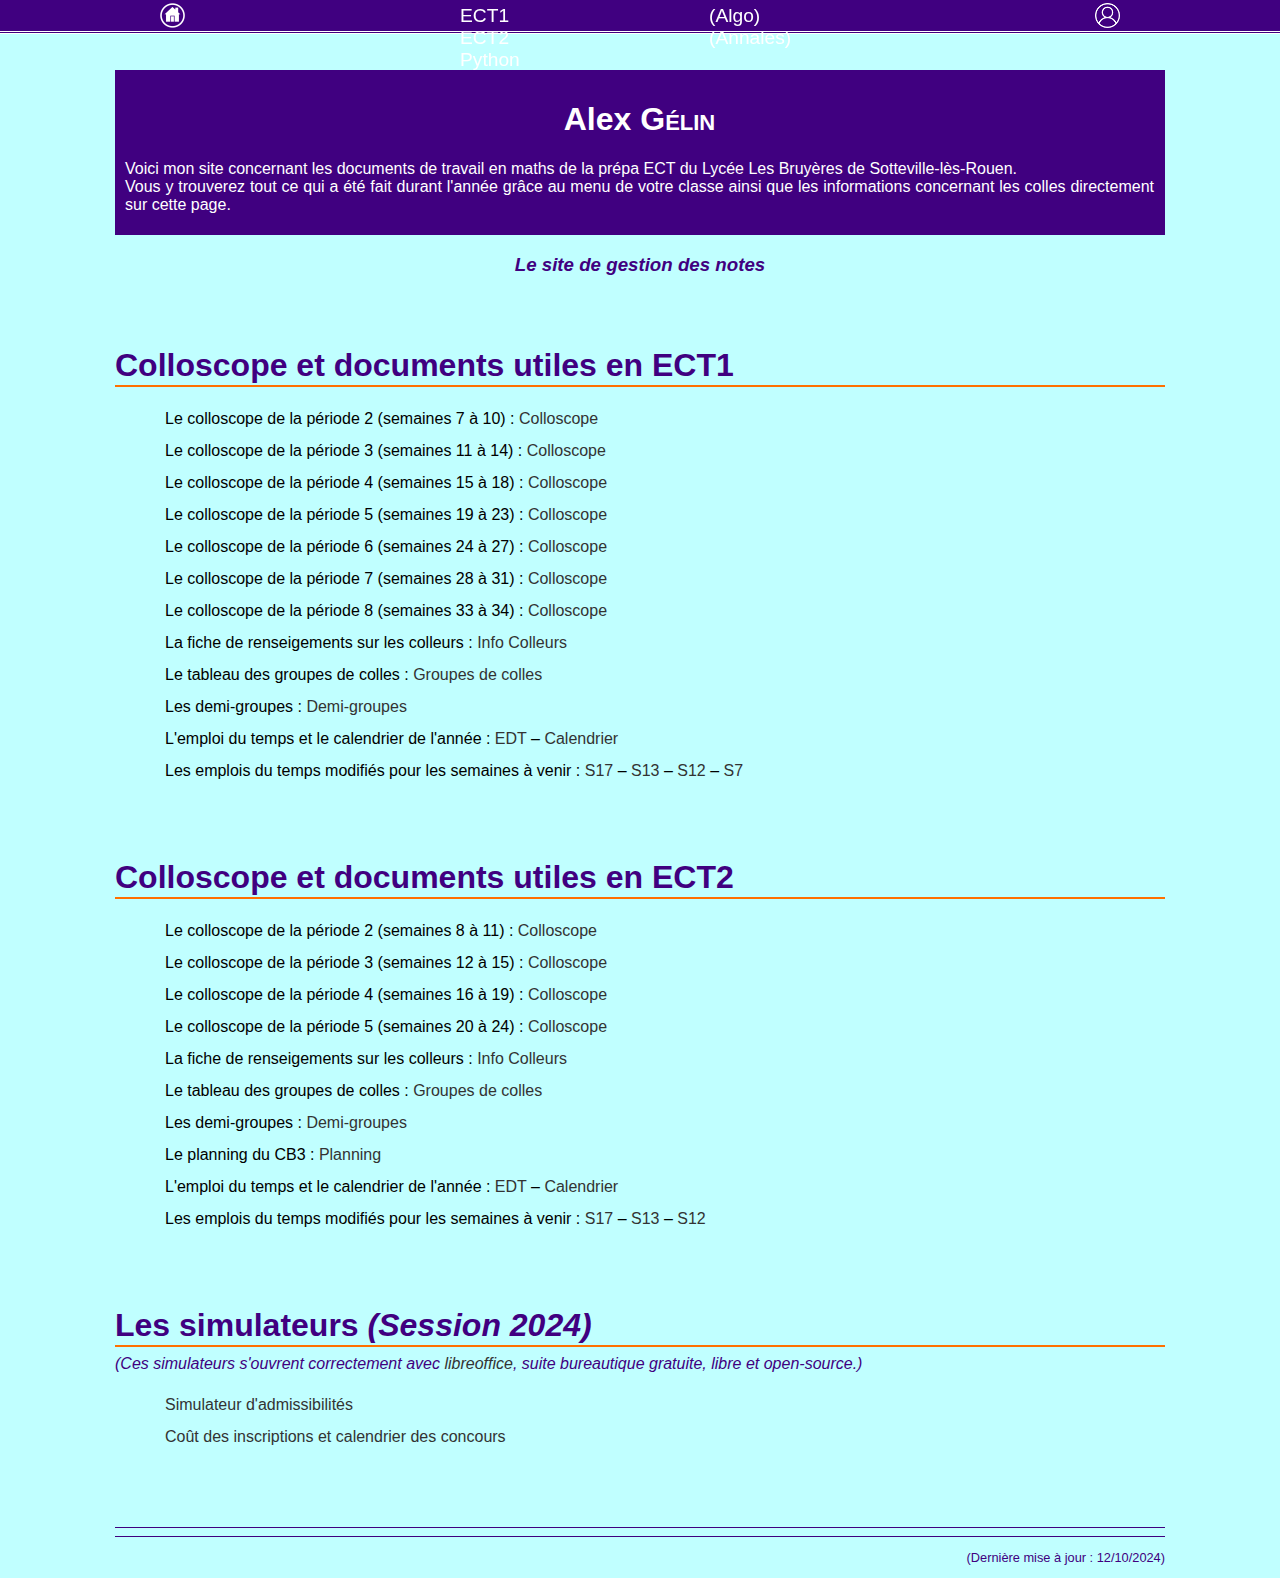
<file: index.html>
<!DOCTYPE html>
<html>
  <head>
    <meta charset="utf-8" />
    <title>Alex Gélin &ndash; ECT</title>
    <link rel="stylesheet" href="style.css"/>
    <link rel="shortcut icon" type="image/x-icon" href="img/favicon.ico"/>
  </head>

  <body>
    <div id="bloc_page">
      <nav>
	<div id="menu">
	  <div id="menu_left">
	    <ul>
	      <li><a href="."><img src="img/home.png" title="Back to main" alt="Back to main" /></a></li>
	    </ul>
	  </div>
	  <div id="menu_middle">
	    <ul>
	      <li><a href="1A">ECT1</a><a href="1A/#Algo">(Algo)</a></li></li>
	      &nbsp;&nbsp;&nbsp;&nbsp;&nbsp;&nbsp;&nbsp;&nbsp;&nbsp;&nbsp;
	      <li><a href="2A">ECT2</a><a href="Annales">(Annales)</a></li>
	      &nbsp;&nbsp;&nbsp;&nbsp;&nbsp;&nbsp;&nbsp;&nbsp;&nbsp;&nbsp;
	      <li><a href="https://cocalc.com/auth/sign-in">Python</a></li>
	    </ul>
	  </div>
	  <div id="menu_right">
	    <ul>
	      <li><a href="https://alexgelin.fr/"><img src="img/perso.png" title="Go to webpage" alt="Go to webpage" /></a></li>
	    </ul>
	  </div>
	</div>
      </nav>


      
      <header>
	<div id="head">
	  <h1>Alex <span class="sc">Gélin</span></h1>
	  <p class="txt">
	    Voici mon site concernant les documents de travail en maths de la prépa ECT du Lycée <a href="https://bruyeres-lyc.spip.ac-rouen.fr/">Les Bruyères</a> de Sotteville-lès-Rouen.<br>
	    Vous y trouverez tout ce qui a été fait durant l'année grâce au menu de votre classe ainsi que les informations concernant les colles directement sur cette page.
	  </p>
	</div>
      </header>

      
      
      <section>
	<h3><i><a href="https://lycee-les-bruyeres.prepas-plus.fr/"><font color="#400080">Le site de gestion des notes</font></a></i></h3>

	<h1>Colloscope et documents utiles en ECT1</h1>
	<hr/>
	<p class="text">
	  <!-- Le colloscope de la période 1 (semaines 3 à 6) : <a href="Colles/ECT1a.pdf">Colloscope</a><br> -->
	  Le colloscope de la période 2 (semaines 7 à 10) : <a href="Colles/ECT1b.pdf">Colloscope</a><br>
	  Le colloscope de la période 3 (semaines 11 à 14) : <a href="Colles/ECT1c.pdf">Colloscope</a><br>
	  Le colloscope de la période 4 (semaines 15 à 18) : <a href="Colles/ECT1d.pdf">Colloscope</a><br>
	  Le colloscope de la période 5 (semaines 19 à 23) : <a href="Colles/ECT1e.pdf">Colloscope</a><br>
	  Le colloscope de la période 6 (semaines 24 à 27) : <a href="Colles/ECT1f.pdf">Colloscope</a><br>
	  Le colloscope de la période 7 (semaines 28 à 31) : <a href="Colles/ECT1g.pdf">Colloscope</a><br>
	  Le colloscope de la période 8 (semaines 33 à 34) : <a href="Colles/ECT1h.pdf">Colloscope</a><br>
	  La fiche de renseigements sur les colleurs : <a href="Colles/ColleursECT1.pdf">Info Colleurs</a><br>
	  Le tableau des groupes de colles : <a href="Colles/GroupesCollesECT1.pdf">Groupes de colles</a><br>
	  Les demi-groupes : <a href="Colles/DemiGroupesECT1.pdf">Demi-groupes</a><br>
	  <!-- Le planning du CB2 : <a href="Colles/CB2.pdf">Planning</a><br> -->
	  L'emploi du temps et le calendrier de l'année : <a href="Colles/EDT/ECT1.pdf">EDT</a> &ndash; <a href="Colles/CalendrierECT1.pdf">Calendrier</a><br>
	  Les emplois du temps modifiés pour les semaines à venir : <a href="Colles/EDT/1S17.pdf">S17</a> &ndash; <a href="Colles/EDT/1S13.pdf">S13</a> &ndash; <a href="Colles/EDT/1S12.pdf">S12</a> &ndash;
	  <a href="Colles/EDT/1S7.pdf">S7</a><br>
	</p>

      	<h1>Colloscope et documents utiles en ECT2</h1>
	<hr/>
	<p class="text">
	  <!-- Le colloscope de la période 1 (semaines 3 à 6) : <a href="Colles/ECT2a.pdf">Colloscope</a><br> -->
	  Le colloscope de la période 2 (semaines 8 à 11) : <a href="Colles/ECT2b.pdf">Colloscope</a><br>
	  Le colloscope de la période 3 (semaines 12 à 15) : <a href="Colles/ECT2c.pdf">Colloscope</a><br>
	  Le colloscope de la période 4 (semaines 16 à 19) : <a href="Colles/ECT2d.pdf">Colloscope</a><br>
	  Le colloscope de la période 5 (semaines 20 à 24) : <a href="Colles/ECT2e.pdf">Colloscope</a><br>
	  La fiche de renseigements sur les colleurs : <a href="Colles/ColleursECT2.pdf">Info Colleurs</a><br>
	  Le tableau des groupes de colles : <a href="Colles/GroupesCollesECT2.pdf">Groupes de colles</a><br>
	  Les demi-groupes : <a href="Colles/DemiGroupesECT2.pdf">Demi-groupes</a><br>
	  Le planning du CB3 : <a href="Colles/CB3.pdf">Planning</a><br>
	  L'emploi du temps et le calendrier de l'année : <a href="Colles/EDT/ECT2.pdf">EDT</a> &ndash; <a href="Colles/CalendrierECT2.pdf">Calendrier</a><br>
	  Les emplois du temps modifiés pour les semaines à venir : <a href="Colles/EDT/2S17.pdf">S17</a> &ndash; <a href="Colles/EDT/2S13.pdf">S13</a> &ndash; <a href="Colles/EDT/2S12.pdf">S12</a><br>
	</p>

	<!-- <p class="text"> -->
	<!-- En attente pour l'année prochaine... -->
	<!-- </p> -->

        <h1>Les simulateurs <i>(Session 2024)</i></h1>
	<hr/>
	<font color="#400080"><i>(Ces simulateurs s'ouvrent correctement avec <a href="https://fr.libreoffice.org/"> libreoffice</a>, suite bureautique gratuite, libre et open-source.)</i></font><br>
	<p class="text">
	  <a href="Colles/Simu_Admis.ods">Simulateur d'admissibilités</a><br>
	  <a href="Colles/Simu_Inscr.ods">Coût des inscriptions et calendrier des concours</a>
	</p>
      </section>
      
      <hr />
      <hr />
      
      <footer>
	<p>(Dernière mise à jour : 12/10/2024)</p>
      </footer>
    </div>
  </body>
</html>
</file>
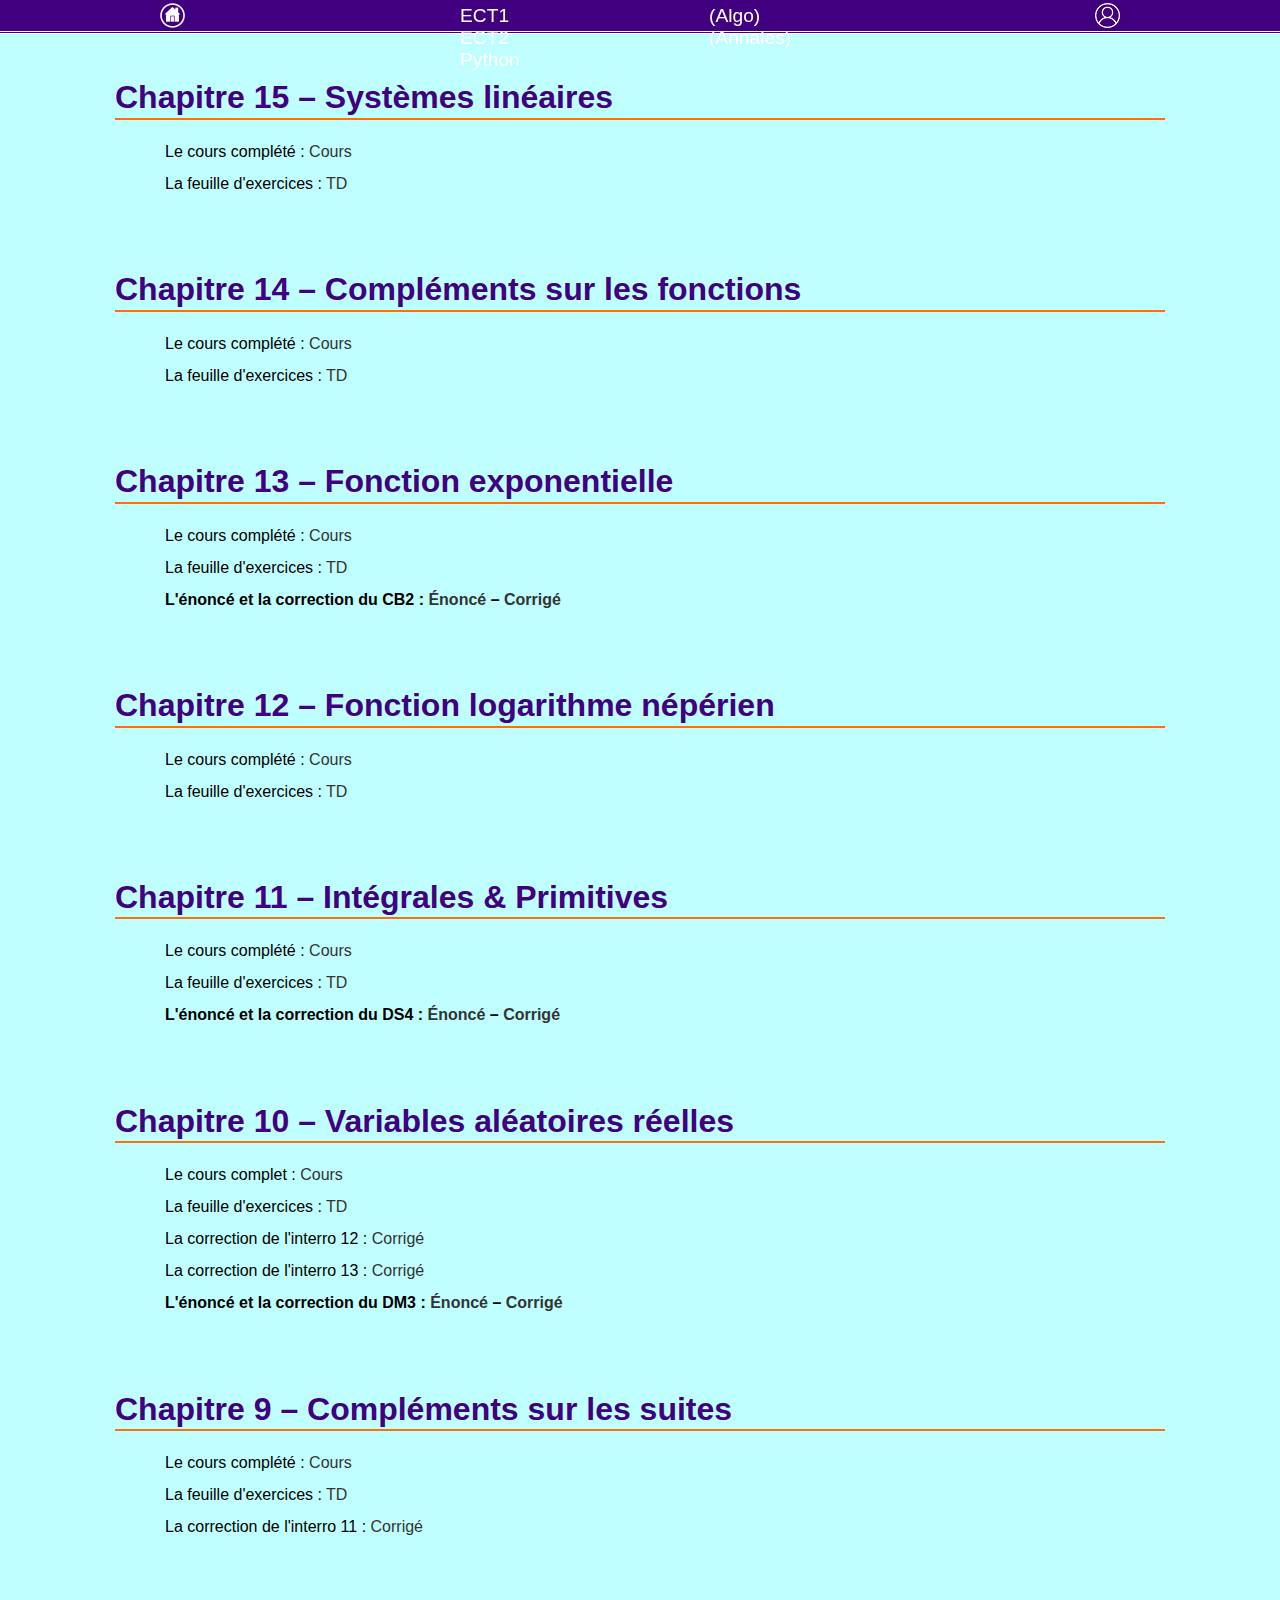
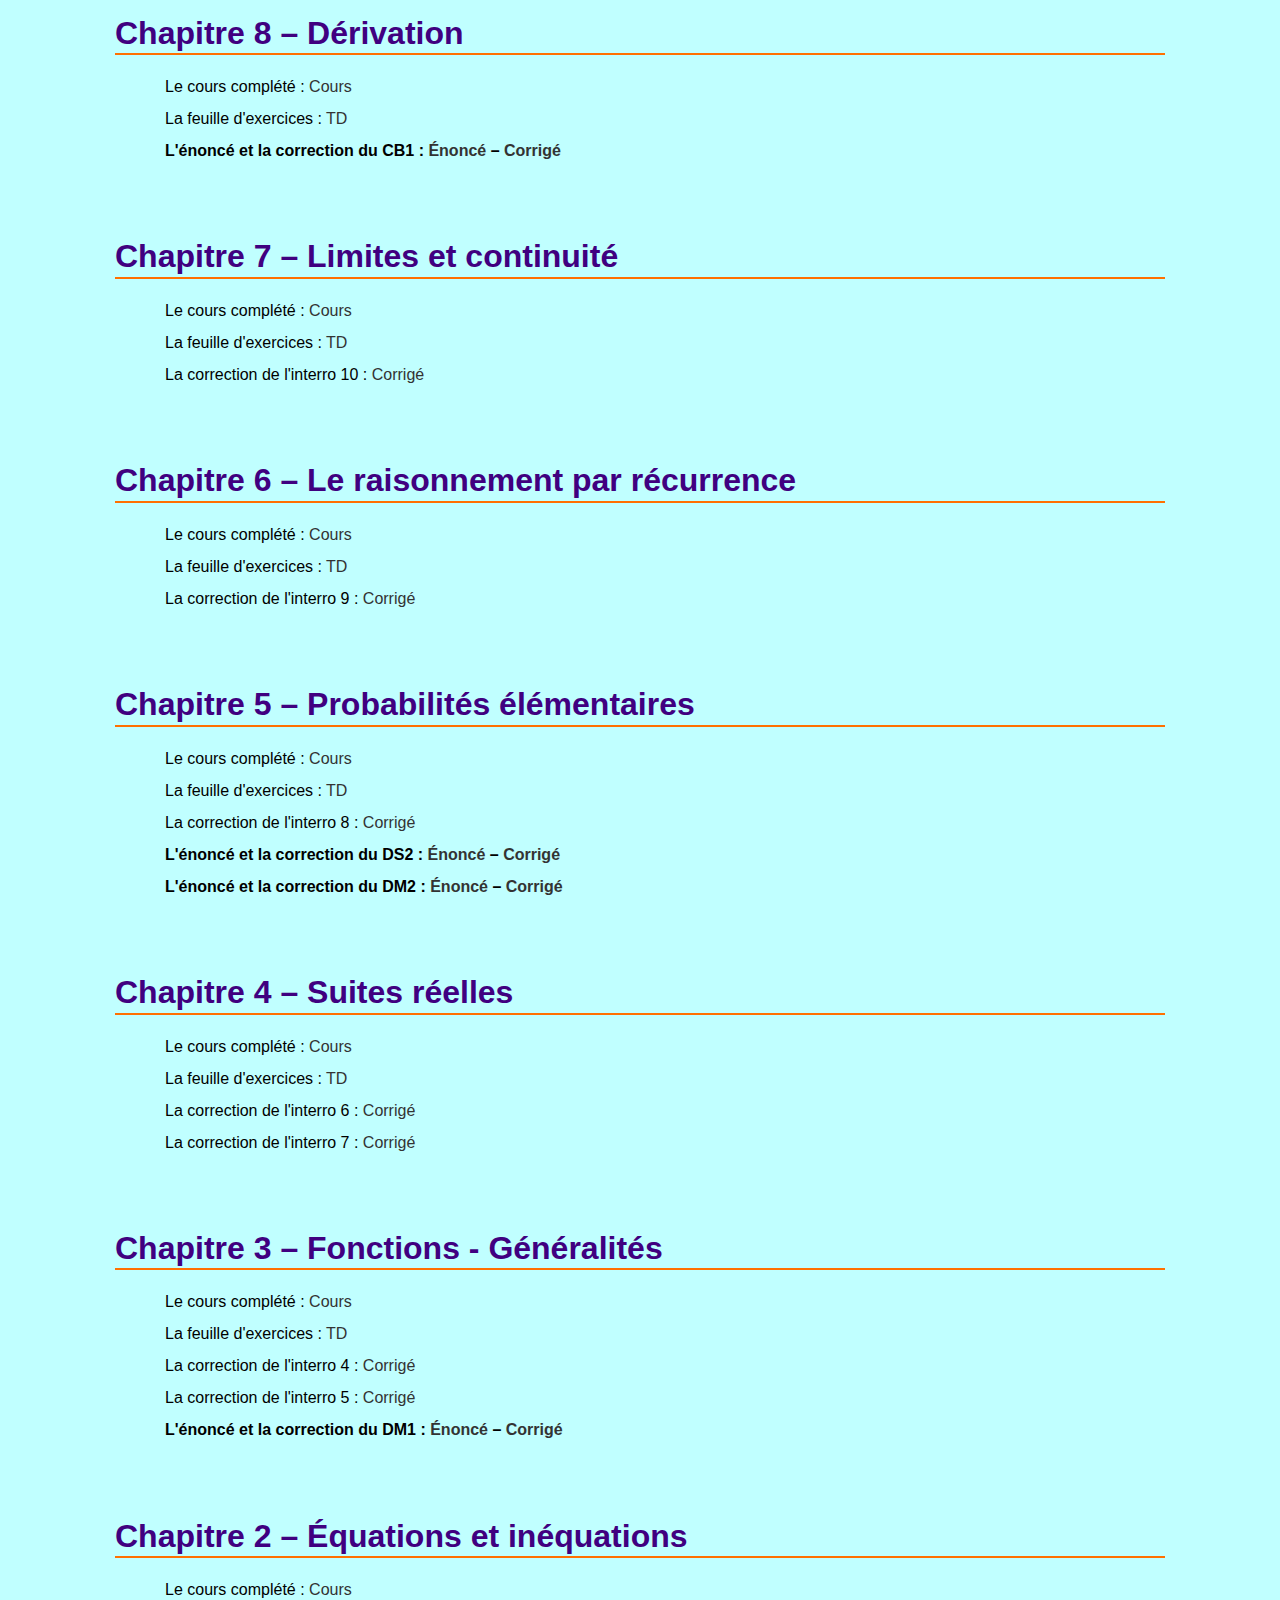
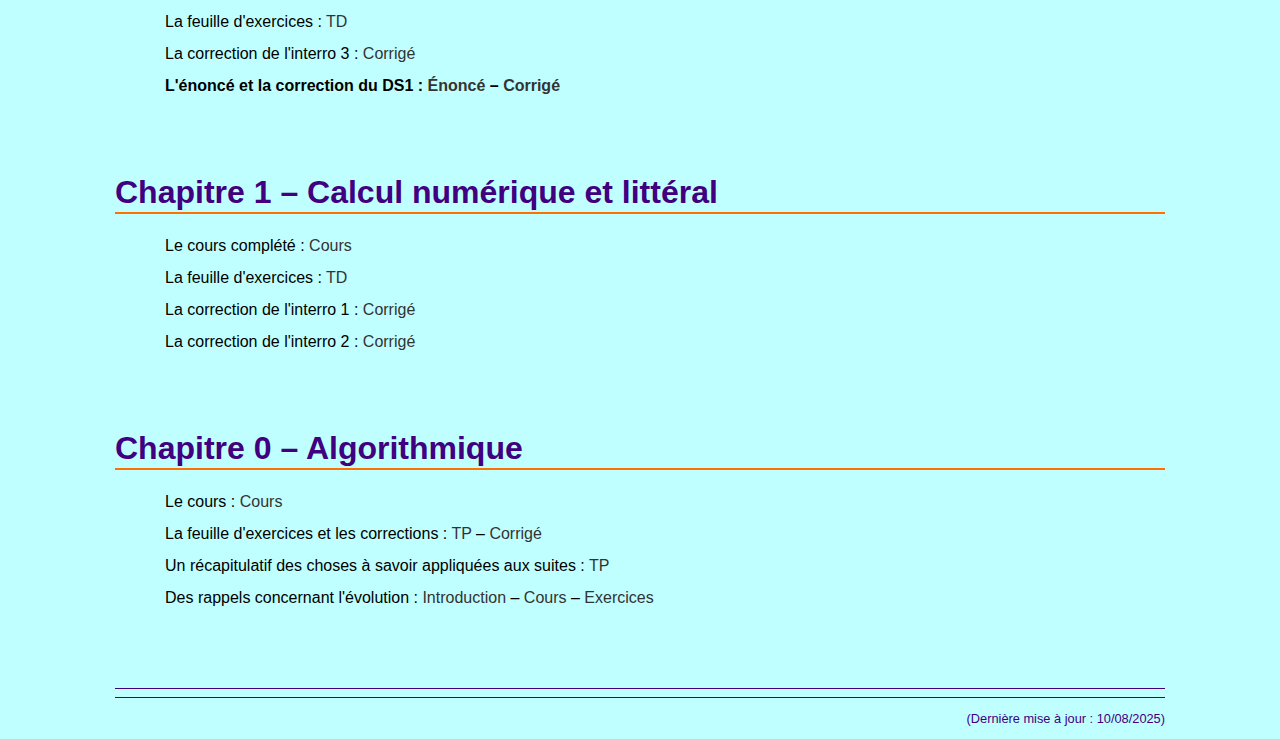
<file: 1A/index.html>
<!DOCTYPE html>
<html>
  <head>
    <meta charset="utf-8" />
    <title>Alex Gélin &ndash; ECT1</title>
    <link rel="stylesheet" href="../style.css"/>
    <link rel="shortcut icon" type="../image/x-icon" href="../img/favicon.ico"/>
  </head>

  <body>
    <div id="bloc_page">
      <nav>
	<div id="menu">
	  <div id="menu_left">
	    <ul>
	      <li><a href="../"><img src="../img/home.png" title="Back to main" alt="Back to main" /></a></li>
	    </ul>
	  </div>
	  <div id="menu_middle">
	    <ul>
	      <li><a href=".">ECT1</a><a href="#Algo">(Algo)</a></li>
	      &nbsp;&nbsp;&nbsp;&nbsp;&nbsp;&nbsp;&nbsp;&nbsp;&nbsp;&nbsp;
	      <li><a href="../2A">ECT2</a><a href="../Annales">(Annales)</a></li>
	      &nbsp;&nbsp;&nbsp;&nbsp;&nbsp;&nbsp;&nbsp;&nbsp;&nbsp;&nbsp;
	      <li><a href="https://cocalc.com/auth/sign-in">Python</a></li>
	    </ul>
	  </div>
	  <div id="menu_right">
	    <ul>
	      <li><a href="https://alexgelin.fr/"><img src="../img/perso.png" title="Go to webpage" alt="Go to webpage" /></a></li>
	    </ul>
	  </div>
	</div>
      </nav>


      
      <!-- <header> -->
      <!-- 	<div id="head"> -->
      <!-- 	  <\!-- <h1><a href="pgm1.pdf">Le programme de colles de la semaine</a></h1> -\-> -->
      <!-- 	  <\!-- <h1><a href="../img/patience.gif">Le programme de colles de la semaine</a></h1> -\-> -->
      <!-- 	  <h1><a href="../img/over.gif">Le programme de colles de la semaine</a></h1> -->
      <!-- 	</div> -->
      <!-- </header> -->



      <section>
	<h1>Chapitre 15 &ndash; Systèmes linéaires</h1>
	<hr/>
	<p class="text">
	    Le cours complété : <a href="15prof1.pdf">Cours</a><br>
	    La feuille d'exercices : <a href="15td1.pdf">TD</a><br>
	  </p>

	<h1>Chapitre 14 &ndash; Compléments sur les fonctions</h1>
	<hr/>
	<p class="text">
	    Le cours complété : <a href="14prof1.pdf">Cours</a><br>
	    La feuille d'exercices : <a href="14td1.pdf">TD</a><br>
	  </p>

	<h1>Chapitre 13 &ndash; Fonction exponentielle</h1>
	<hr/>
	<p class="text">
	    Le cours complété : <a href="13prof1.pdf">Cours</a><br>
	    La feuille d'exercices : <a href="13td1.pdf">TD</a><br>
	    <b>L'énoncé et la correction du CB2 : <a href="Eval/5DS1.pdf">Énoncé</a> &ndash; <a href="Eval/5DS1c.pdf">Corrigé</a></b><br>
	  </p>

	<h1>Chapitre 12 &ndash; Fonction logarithme népérien</h1>
	<hr/>
	<p class="text">
	    Le cours complété : <a href="12prof1.pdf">Cours</a><br>
	    La feuille d'exercices : <a href="12td1.pdf">TD</a><br>
	  </p>

	<h1>Chapitre 11 &ndash; Intégrales & Primitives</h1>
	<hr/>
	<p class="text">
	    Le cours complété : <a href="11prof1.pdf">Cours</a><br>
	    La feuille d'exercices : <a href="11td1.pdf">TD</a><br>
	    <b>L'énoncé et la correction du DS4 : <a href="Eval/4DS1.pdf">Énoncé</a> &ndash; <a href="Eval/4DS1c.pdf">Corrigé</a></b><br>
	  </p>
	
	<h1>Chapitre 10 &ndash; Variables aléatoires réelles</h1>
	<hr/>
	<p class="text">
	    Le cours complet : <a href="10prof1.pdf">Cours</a><br>
	    La feuille d'exercices : <a href="10td1.pdf">TD</a><br>
 	    La correction de l'interro 12 : <a href="Eval/12int1c.pdf">Corrigé</a><br>
 	    La correction de l'interro 13 : <a href="Eval/13int1c.pdf">Corrigé</a><br>
	    <b>L'énoncé et la correction du DM3 : <a href="Eval/3DM1.pdf">Énoncé</a> &ndash; <a href="Eval/3DM1c.pdf">Corrigé</a></b><br>
	  </p>

	<h1>Chapitre 9 &ndash; Compléments sur les suites</h1>
	<hr/>
	<p class="text">
	  Le cours complété : <a href="9prof1.pdf">Cours</a><br>
	  La feuille d'exercices : <a href="9td1.pdf">TD</a><br>
	  La correction de l'interro 11 : <a href="Eval/11int1c.pdf">Corrigé</a><br>
	</p>

	<h1>Chapitre 8 &ndash; Dérivation</h1>
	<hr/>
	<p class="text">
	  Le cours complété : <a href="8prof1.pdf">Cours</a><br>
	  La feuille d'exercices : <a href="8td1.pdf">TD</a><br>
	  <b>L'énoncé et la correction du CB1 : <a href="Eval/3DS1.pdf">Énoncé</a> &ndash; <a href="Eval/3DS1c.pdf">Corrigé</a></b><br>
	</p>
	
	<h1>Chapitre 7 &ndash; Limites et continuité</h1>
	<hr/>
	<p class="text">
	  Le cours complété : <a href="7prof1.pdf">Cours</a><br>
	  La feuille d'exercices : <a href="7td1.pdf">TD</a><br>
	  La correction de l'interro 10 : <a href="Eval/10int1c.pdf">Corrigé</a><br>
	</p>

	<h1>Chapitre 6 &ndash; Le raisonnement par récurrence</h1>
	<hr/>
	<p class="text">
	  Le cours complété : <a href="6prof1.pdf">Cours</a><br>
	  La feuille d'exercices : <a href="6td1.pdf">TD</a><br>
	  La correction de l'interro 9 : <a href="Eval/9int1c.pdf">Corrigé</a><br>
	</p>

	<h1>Chapitre 5 &ndash; Probabilités élémentaires</h1>
	<hr/>
	<p class="text">
	  Le cours complété : <a href="5prof1.pdf">Cours</a><br>
	  La feuille d'exercices : <a href="5td1.pdf">TD</a><br>
	  La correction de l'interro 8 : <a href="Eval/8int1c.pdf">Corrigé</a><br>
	  <b>L'énoncé et la correction du DS2 : <a href="Eval/2DS1.pdf">Énoncé</a> &ndash; <a href="Eval/2DS1c.pdf">Corrigé</a></b><br>
	  <b>L'énoncé et la correction du DM2 : <a href="Eval/2DM1.pdf">Énoncé</a> &ndash; <a href="Eval/2DM1c.pdf">Corrigé</a></b><br>
	</p>

	<h1>Chapitre 4 &ndash; Suites réelles</h1>
	<hr/>
	<p class="text">
	  Le cours complété : <a href="4prof1.pdf">Cours</a><br>
	  La feuille d'exercices : <a href="4td1.pdf">TD</a><br>
	  La correction de l'interro 6 : <a href="Eval/6int1c.pdf">Corrigé</a><br>
	  La correction de l'interro 7 : <a href="Eval/7int1c.pdf">Corrigé</a><br>
	</p>

	<h1>Chapitre 3 &ndash; Fonctions - Généralités</h1>
	<hr/>
	<p class="text">
	  Le cours complété : <a href="3prof1.pdf">Cours</a><br>
	  La feuille d'exercices : <a href="3td1.pdf">TD</a><br>
	  La correction de l'interro 4 : <a href="Eval/4int1c.pdf">Corrigé</a><br>
	  La correction de l'interro 5 : <a href="Eval/5int1c.pdf">Corrigé</a><br>
	  <b>L'énoncé et la correction du DM1 : <a href="Eval/1DM1.pdf">Énoncé</a> &ndash; <a href="Eval/1DM1c.pdf">Corrigé</a></b><br>
	</p>

	<h1>Chapitre 2 &ndash; Équations et inéquations</h1>
	<hr/>
	<p class="text">
	  Le cours complété : <a href="2prof1.pdf">Cours</a><br>
	  La feuille d'exercices : <a href="2td1.pdf">TD</a><br>
	  La correction de l'interro 3 : <a href="Eval/3int1c.pdf">Corrigé</a><br>
	  <b>L'énoncé et la correction du DS1 : <a href="Eval/1DS1.pdf">Énoncé</a> &ndash; <a href="Eval/1DS1c.pdf">Corrigé</a></b><br>
	</p>

	<h1>Chapitre 1 &ndash; Calcul numérique et littéral</h1>
	<hr/>
	<p class="text">
	  Le cours complété : <a href="1prof1.pdf">Cours</a><br>
	  La feuille d'exercices : <a href="1td1.pdf">TD</a><br>
	  La correction de l'interro 1 : <a href="Eval/1int1c.pdf">Corrigé</a><br>
	  La correction de l'interro 2 : <a href="Eval/2int1c.pdf">Corrigé</a><br>
	</p>

	<h1 id="Algo">Chapitre 0 &ndash; Algorithmique</h1>
	<hr/>
	<p class="text">
	  Le cours : <a href="2Cours.pdf">Cours</a><br>
	  La feuille d'exercices et les corrections : <a href="3TP.pdf">TP</a> &ndash; <a href="3TP.py">Corrigé</a><br>
	  Un récapitulatif des choses à savoir appliquées aux suites : <a href="4RecapSuites.pdf">TP</a><br>
	  Des rappels concernant l'évolution : <a href="5EvoAct.pdf">Introduction</a> &ndash; <a href="5EvoProf.pdf">Cours</a> &ndash; <a href="5EvoExo.pdf">Exercices</a><br>
	</p>

	<!-- <p class="text" style="text-align:center"> -->
	  <!-- En attente pour l'année prochaine... -->
	  <!-- </p> -->
      </section>
      
      <hr />
      <hr />
      
      <footer>
	<p>(Dernière mise à jour : 10/08/2025)</p>
      </footer>
    </div>
  </body>
</html>
</file>
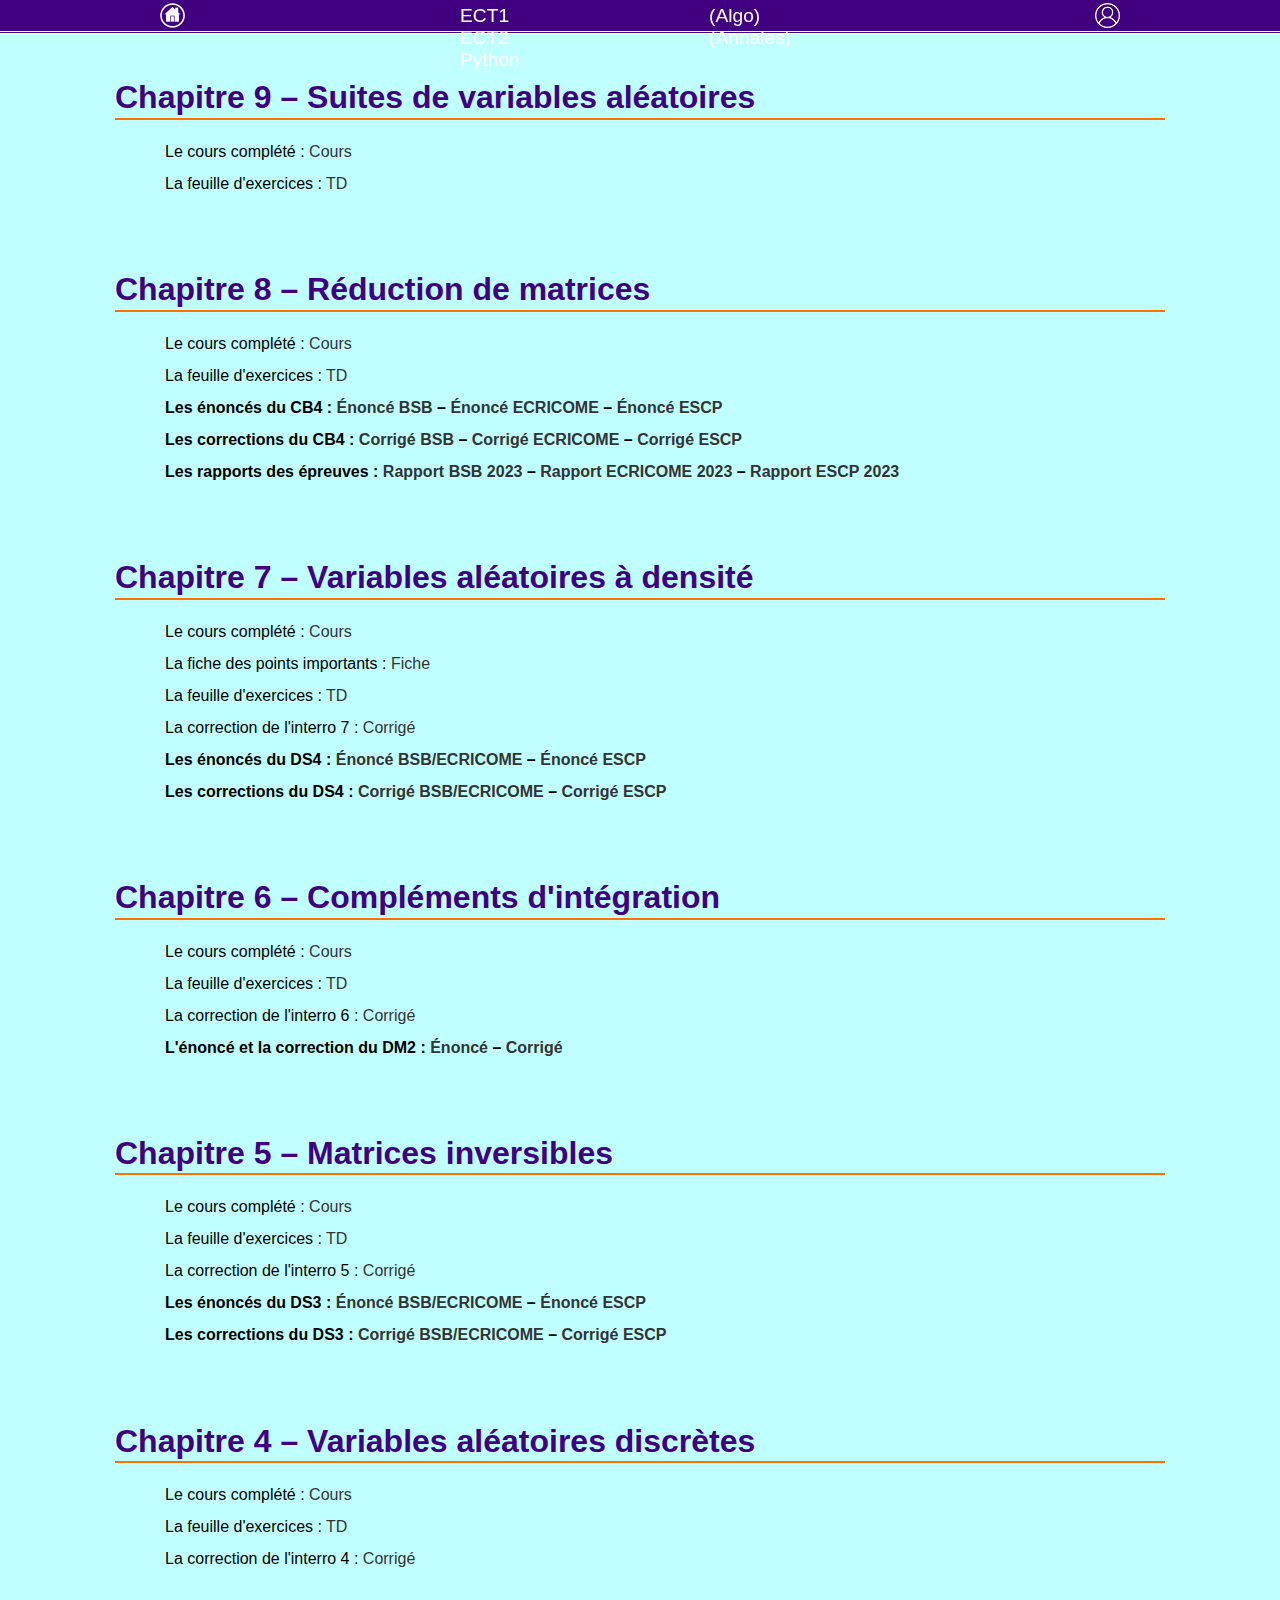
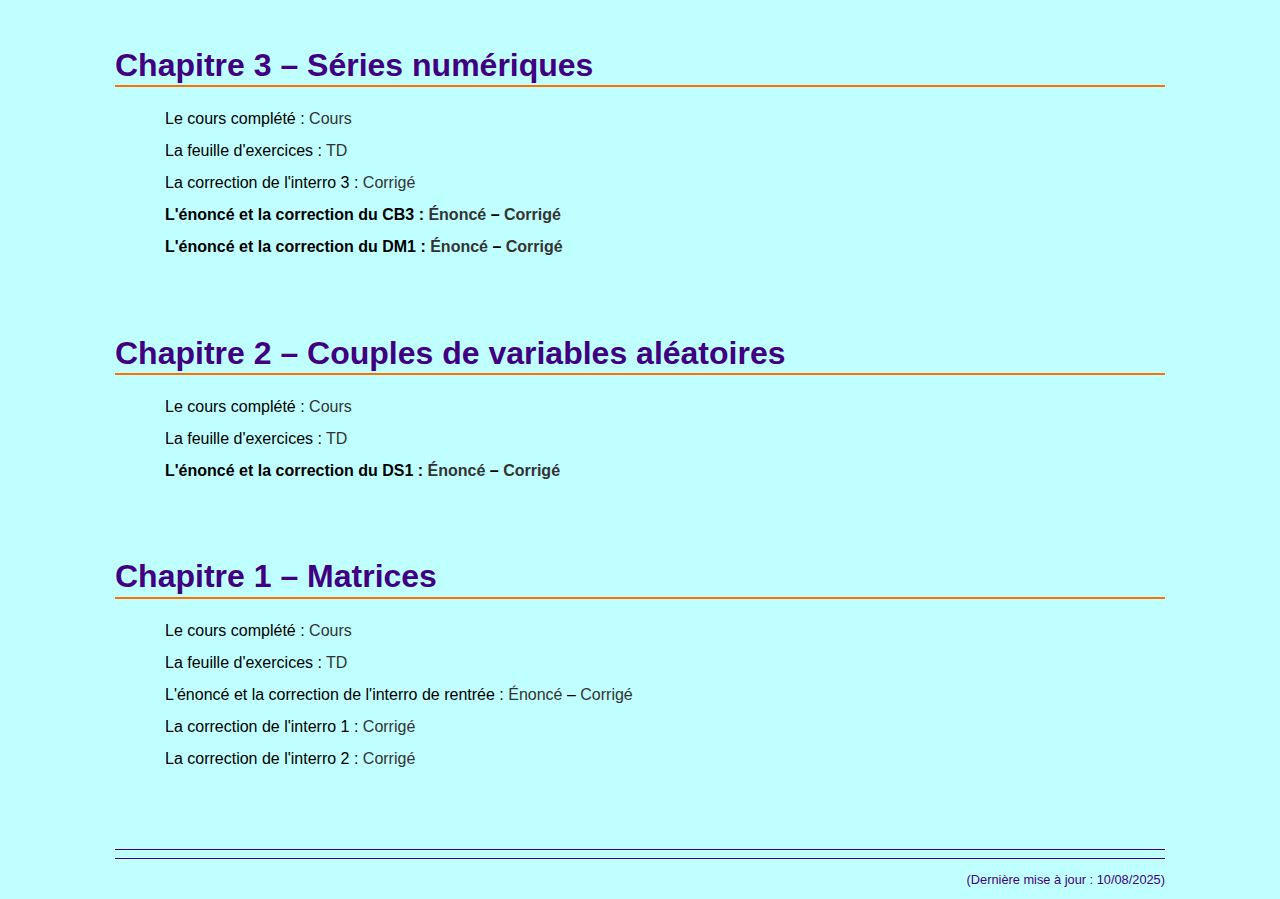
<file: 2A/index.html>
<!DOCTYPE html>
<html>
  <head>
    <meta charset="utf-8" />
    <title>Alex Gélin &ndash; ECT2</title>
    <link rel="stylesheet" href="../style.css"/>
    <link rel="shortcut icon" type="../image/x-icon" href="../img/favicon.ico"/>
  </head>

  <body>
    <div id="bloc_page">
      <nav>
	<div id="menu">
	  <div id="menu_left">
	    <ul>
	      <li><a href="../"><img src="../img/home.png" title="Back to main" alt="Back to main" /></a></li>
	    </ul>
	  </div>
	  <div id="menu_middle">
	    <ul>
	      <li><a href="../1A">ECT1</a><a href="../1A/#Algo">(Algo)</a></li>
	      &nbsp;&nbsp;&nbsp;&nbsp;&nbsp;&nbsp;&nbsp;&nbsp;&nbsp;&nbsp;
	      <li><a href=".">ECT2</a><a href="../Annales">(Annales)</a></li>
	      &nbsp;&nbsp;&nbsp;&nbsp;&nbsp;&nbsp;&nbsp;&nbsp;&nbsp;&nbsp;
	      <li><a href="https://cocalc.com/auth/sign-in">Python</a></li>
	    </ul>
	  </div>
	  <div id="menu_right">
	    <ul>
	      <li><a href="https://alexgelin.fr/"><img src="../img/perso.png" title="Go to webpage" alt="Go to webpage" /></a></li>
	    </ul>
	  </div>
	</div>
      </nav>


      
      <!-- <header> -->
      <!-- 	<div id="head"> -->
      <!-- 	  <\!-- <h1><a href="pgm2.pdf">Le programme de colles de la semaine</a></h1> -\-> -->
      <!-- 	  <\!-- <h1><a href="../img/patience.gif">Le programme de colles de la semaine</a></h1> -\-> -->
      <!-- 	  <h1><a href="../img/over.gif">Le programme de colles de la semaine</a></h1> -->
      <!-- 	</div> -->
      <!-- </header> -->
      
      
      
      <section>
	<h1>Chapitre 9 &ndash; Suites de variables aléatoires</h1>
	<hr/>
	<p class="text">
	  Le cours complété : <a href="9prof2.pdf">Cours</a><br>
	  La feuille d'exercices : <a href="9td2.pdf">TD</a><br>
	</p>
	
	<h1>Chapitre 8 &ndash; Réduction de matrices</h1>
	<hr/>
	<p class="text">
	  Le cours complété : <a href="8prof2.pdf">Cours</a><br>
	  La feuille d'exercices : <a href="8td2.pdf">TD</a><br>
	  <b>Les énoncés du CB4 : <a href="Eval/5aDS2.pdf">Énoncé BSB</a> &ndash; <a href="Eval/5bDS2.pdf">Énoncé ECRICOME</a> &ndash; <a href="Eval/5cDS2.pdf">Énoncé ESCP</a></b><br>
	  <b>Les corrections du CB4 : <a href="Eval/5aDS2c.pdf">Corrigé BSB</a> &ndash; <a href="Eval/5bDS2c.pdf">Corrigé ECRICOME</a> &ndash; <a href="Eval/5cDS2c.pdf">Corrigé ESCP</a></b><br>
	  <b>Les rapports des épreuves : <a href="Eval/BSB23.pdf">Rapport BSB 2023</a> &ndash; <a href="Eval/ECR23.pdf">Rapport ECRICOME 2023</a> &ndash; <a href="Eval/ESCP23.pdf">Rapport ESCP 2023</a></b><br>
	</p>
	
	<h1>Chapitre 7 &ndash; Variables aléatoires à densité</h1>
	<hr/>
	<p class="text">
	  Le cours complété : <a href="7prof2.pdf">Cours</a><br>
	  La fiche des points importants : <a href="7fich2.pdf">Fiche</a><br>
	  La feuille d'exercices : <a href="7td2.pdf">TD</a><br>
	  La correction de l'interro 7 : <a href="Eval/7int2c.pdf">Corrigé</a><br>
	  <b>Les énoncés du DS4 : <a href="Eval/4aDS2.pdf">Énoncé BSB/ECRICOME</a> &ndash; <a href="Eval/4bDS2.pdf">Énoncé ESCP</a></b><br>
	  <b>Les corrections du DS4 : <a href="Eval/4aDS2c.pdf">Corrigé BSB/ECRICOME</a> &ndash; <a href="Eval/4bDS2c.pdf">Corrigé ESCP</a></b><br>
	</p>
	
	<h1>Chapitre 6 &ndash; Compléments d'intégration</h1>
	<hr/>
	<p class="text">
	  Le cours complété : <a href="6prof2.pdf">Cours</a><br>
	  La feuille d'exercices : <a href="6td2.pdf">TD</a><br>
	  La correction de l'interro 6 : <a href="Eval/6int2c.pdf">Corrigé</a><br>
	  <b>L'énoncé et la correction du DM2 : <a href="Eval/2DM2.pdf">Énoncé</a> &ndash; <a href="Eval/2DM2c.pdf">Corrigé</a></b><br>
	</p>

	<h1>Chapitre 5 &ndash; Matrices inversibles</h1>
	<hr/>
	<p class="text">
	  Le cours complété : <a href="5prof2.pdf">Cours</a><br>
	  La feuille d'exercices : <a href="5td2.pdf">TD</a><br>
	  La correction de l'interro 5 : <a href="Eval/5int2c.pdf">Corrigé</a><br>
	  <b>Les énoncés du DS3 : <a href="Eval/3aDS2.pdf">Énoncé BSB/ECRICOME</a> &ndash; <a href="Eval/3bDS2.pdf">Énoncé ESCP</a></b><br>
	  <b>Les corrections du DS3 : <a href="Eval/3aDS2c.pdf">Corrigé BSB/ECRICOME</a> &ndash; <a href="Eval/3bDS2c.pdf">Corrigé ESCP</a></b><br>
	</p>

	<h1>Chapitre 4 &ndash; Variables aléatoires discrètes</h1>
	<hr/>
	<p class="text">
	  Le cours complété : <a href="4prof2.pdf">Cours</a><br>
	  La feuille d'exercices : <a href="4td2.pdf">TD</a><br>
	  La correction de l'interro 4 : <a href="Eval/4int2c.pdf">Corrigé</a><br>
	</p>

	<h1>Chapitre 3 &ndash; Séries numériques</h1>
	<hr/>
	<p class="text">
	  Le cours complété : <a href="3prof2.pdf">Cours</a><br>
	  La feuille d'exercices : <a href="3td2.pdf">TD</a><br>
	  La correction de l'interro 3 : <a href="Eval/3int2c.pdf">Corrigé</a><br>
	  <b>L'énoncé et la correction du CB3 : <a href="Eval/2DS2.pdf">Énoncé</a> &ndash; <a href="Eval/2DS2c.pdf">Corrigé</a></b><br>
	  <b>L'énoncé et la correction du DM1 : <a href="Eval/1DM2.pdf">Énoncé</a> &ndash; <a href="Eval/1DM2c.pdf">Corrigé</a></b><br>
	</p>

	<h1>Chapitre 2 &ndash; Couples de variables aléatoires</h1>
	<hr/>
	<p class="text">
	  Le cours complété : <a href="2prof2.pdf">Cours</a><br>
	  La feuille d'exercices : <a href="2td2.pdf">TD</a><br>
	  <b>L'énoncé et la correction du DS1 : <a href="Eval/1DS2.pdf">Énoncé</a> &ndash; <a href="Eval/1DS2c.pdf">Corrigé</a></b><br>
	</p>

	<h1>Chapitre 1 &ndash; Matrices</h1>
	<hr/>
	<p class="text">
	  Le cours complété : <a href="1prof2.pdf">Cours</a><br>
	  La feuille d'exercices : <a href="1td2.pdf">TD</a><br>
	  L'énoncé et la correction de l'interro de rentrée : <a href="Eval/0int2.pdf">Énoncé</a> &ndash; <a href="Eval/0int2c.pdf">Corrigé</a><br>
	  La correction de l'interro 1 : <a href="Eval/1int2c.pdf">Corrigé</a><br>
	  La correction de l'interro 2 : <a href="Eval/2int2c.pdf">Corrigé</a><br>
	</p>

	<!-- <p class="text" style="text-align:center"> -->
	  <!-- En attente pour l'année prochaine... -->
	  <!-- </p> -->
      </section>
      
      <hr />
      <hr />
      
      <footer>
	<p>(Dernière mise à jour : 10/08/2025)</p>
      </footer>
    </div>
  </body>
</html>
</file>
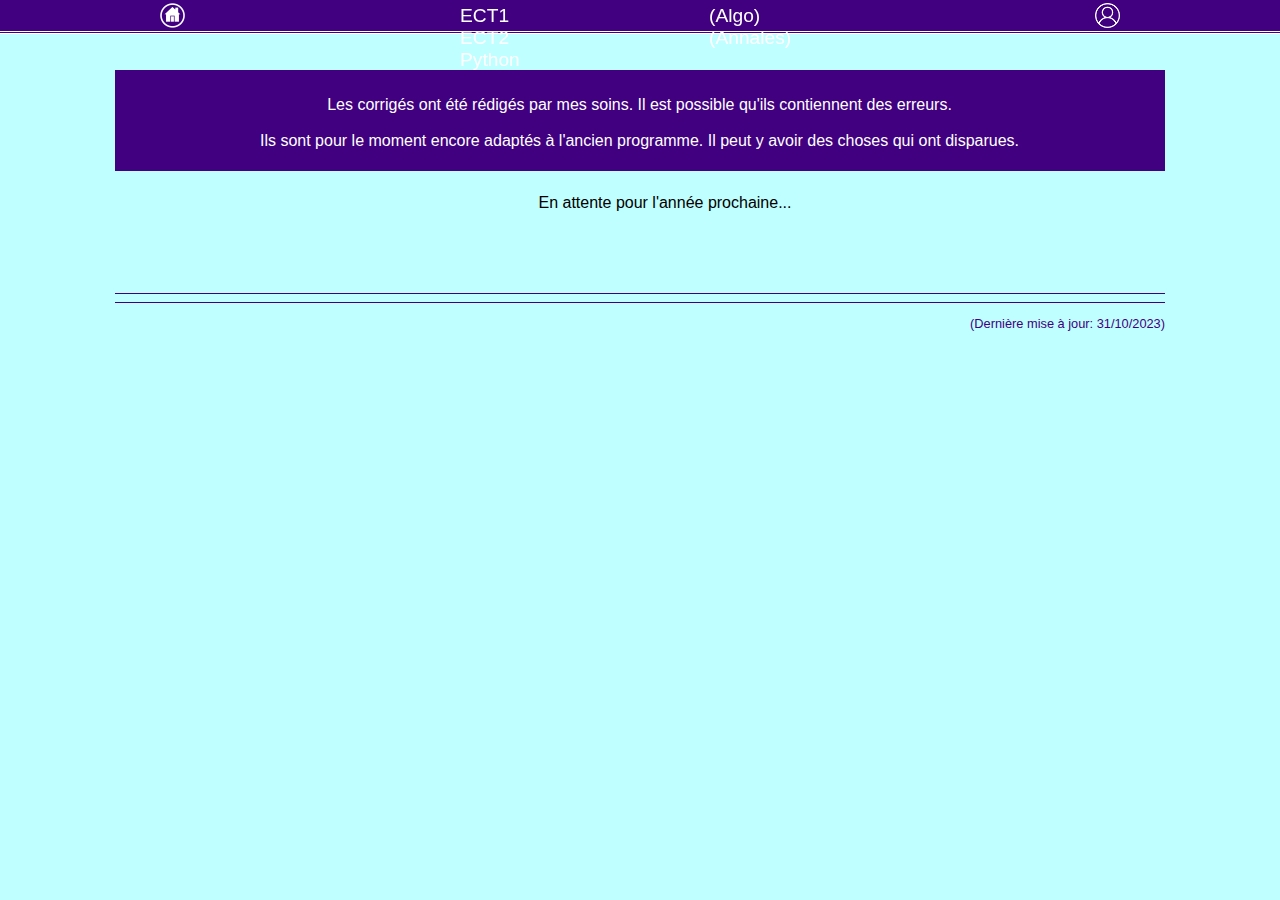
<file: Annales/index.html>
<!DOCTYPE html>
<html>
  <head>
    <meta charset="utf-8" />
    <title>Alex Gélin &ndash; Annales</title>
    <link rel="stylesheet" href="../style.css"/>
    <link rel="shortcut icon" type="../image/x-icon" href="../img/favicon.ico"/>
  </head>

  <body>
    <div id="bloc_page">
      <nav>
	<div id="menu">
	  <div id="menu_left">
	    <ul>
	      <li><a href="../"><img src="../img/home.png" title="Back to main" alt="Back to main" /></a></li>
	    </ul>
	  </div>
	  <div id="menu_middle">
	    <ul>
	      <li><a href="../1A">ECT1</a><a href="../1A/#Algo">(Algo)</a></li></li>
	      &nbsp;&nbsp;&nbsp;&nbsp;&nbsp;&nbsp;&nbsp;&nbsp;&nbsp;&nbsp;
	      <li><a href="../2A">ECT2</a><a href=".">(Annales)</a></li>
	      &nbsp;&nbsp;&nbsp;&nbsp;&nbsp;&nbsp;&nbsp;&nbsp;&nbsp;&nbsp;
	      <li><a href="https://cocalc.com/auth/sign-in">Python</a></li>
	    </ul>
	  </div>
	  <div id="menu_right">
	    <ul>
	      <li><a href="https://alexgelin.fr/"><img src="../img/perso.png" title="Go to webpage" alt="Go to webpage"></a></li>
	    </ul>
	  </div>
	</div>
      </nav>



      <header>
	<div id="head">
	  <p class="txt">
	    <center>Les corrigés ont été rédigés par mes soins. Il est possible qu'ils contiennent des erreurs.</center></br>
	    <center>Ils sont pour le moment encore adaptés à l'ancien programme. Il peut y avoir des choses qui ont disparues.</center>
	  </p>
	</div>
      </header>


      
      <section>
	<!-- <h1>Les épreuves 2023</h1> -->
	<!-- <hr/> -->
	<!-- <p class="text"> -->
	<!--   <b>BSB :</b> <\!-- <a href="2023/BSBs.pdf">Sujet</a>  &ndash; -\-> <a href="2023/BSBc.pdf">Corrigé Personnel</a> <\!-- &ndash; <a href="2023/BSBr.pdf">Rapport BSB</a> -\-></br> -->
	<!--   <b>ECRICOME :</b> <\!-- <a href="2023/ECRs.pdf">Sujet</a>  &ndash; -\-> <a href="2023/ECRc.pdf">Corrigé Personnel</a> <\!-- &ndash; <a href="2023/ECRr.pdf">Rapport ECRICOME</a> -\-></br> -->
	<!--   <b>ESCP :</b> <\!-- <a href="2023/ESCPs.pdf">Sujet</a>  &ndash; -\-> <a href="2023/ESCPc.pdf">Corrigé Personnel</a> <\!-- &ndash; <a href="2023/ESCPr.pdf">Rapport ESCP</a> -\-></br> -->
	<!-- </p> -->

	<!-- <h1>Sujets zéro fournis par ECRICOME pour 2023</h1> -->
	<!-- <hr/> -->
	<!-- <p class="text"> -->
	<!--   <b>Premier sujet :</b> <a href="2023/ECR0s.pdf">Sujet</a>  &ndash; <a href="2023/ECR0c.pdf">Corrigé annoté ECRICOME</a></br> -->
	<!--   <b>Second sujet :</b> <a href="2023/ECR00s.pdf">Sujet</a>  &ndash; <a href="2023/ECR00c.pdf">Corrigé annoté ECRICOME</a></br> -->
	<!-- </p> -->
	<!-- <h1>Les épreuves 2022</h1> -->
	<!-- <hr/> -->
	<!-- <p class="text"> -->
	<!--   <b>BSB :</b> <a href="2022/BSBs.pdf">Sujet</a>  &ndash; <a href="2022/BSBc.pdf">Corrigé Personnel</a> &ndash; <a href="2022/BSBr.pdf">Rapport BSB</a></br> -->
	<!--   <b>ECRICOME :</b> <a href="2022/ECRs.pdf">Sujet</a>  &ndash; <a href="2022/ECRc.pdf">Corrigé Personnel</a> &ndash; <a href="2022/ECRr.pdf">Rapport ECRICOME</a></br> -->
	<!--   <b>ESCP :</b> <a href="2022/ESCPs.pdf">Sujet</a>  &ndash; <a href="2022/ESCPc.pdf">Corrigé Personnel</a> &ndash; <a href="2022/ESCPr.pdf">Rapport ESCP</a></br> -->
	<!-- </p> -->

	<!-- <h1>Les épreuves 2021</h1> -->
	<!-- <hr/> -->
	<!-- <p class="text"> -->
	<!--   <b>BSB :</b> <a href="2021/BSBs.pdf">Sujet</a>  &ndash; <a href="2021/BSBc.pdf">Corrigé Personnel</a> &ndash; <a href="2021/BSBr.pdf">Rapport BSB</a></br> -->
	<!--   <b>ECRICOME :</b> <a href="2021/ECRs.pdf">Sujet</a>  &ndash; <a href="2021/ECRc.pdf">Corrigé Personnel</a> &ndash; <a href="2021/ECRr.pdf">Rapport ECRICOME</a></br> -->
	<!--   <b>ESCP :</b> <a href="2021/ESCPs.pdf">Sujet</a>  &ndash; <a href="2021/ESCPc.pdf">Corrigé Personnel</a> &ndash; <a href="2021/ESCPr.pdf">Rapport ESCP</a></br> -->
	<!-- </p> -->

	<!-- <h1>Les épreuves 2020</h1> -->
	<!-- <hr/> -->
	<!-- <p class="text"> -->
	<!--   <b>BSB :</b> <a href="2020/BSBs.pdf">Sujet</a>  &ndash; <\!-- <a href="2020/BSBc.pdf">Corrigé Personnel</a> &ndash;  -\-><a href="2020/BSBr.pdf">Rapport BSB</a></br> -->
	<!--   <b>ECRICOME :</b> <a href="2020/ECRs.pdf">Sujet</a>  &ndash; <a href="2020/ECRc.pdf">Corrigé ECRICOME</a> &ndash; <a href="2020/ECRr.pdf">Rapport ECRICOME</a></br> -->
	<!--   <b>ESCP :</b> <a href="2020/ESCPs.pdf">Sujet</a>  &ndash; <\!-- <a href="2020/ESCPc.pdf">Corrigé Personnel</a> &ndash;  -\-><a href="2020/ESCPr.pdf">Rapport ESCP</a></br> -->
	<!-- </p> -->

	<!-- <h1>Les épreuves 2019</h1> -->
	<!-- <hr/> -->
	<!-- <p class="text"> -->
	<!--   <b>BSB :</b> <a href="2019/BSBs.pdf">Sujet</a>  &ndash; <a href="2019/BSBc.pdf">Corrigé Personnel</a> &ndash; <a href="2019/BSBr.pdf">Rapport BSB</a></br> -->
	<!--   <b>ECRICOME :</b> <a href="2019/ECRs.pdf">Sujet</a>  &ndash; <a href="2019/ECRc.pdf">Corrigé Personnel</a> &ndash; <a href="2019/ECRr.pdf">Rapport ECRICOME</a></br> -->
	<!--   <b>ESCP :</b> <a href="2019/ESCPs.pdf">Sujet</a>  &ndash; <\!-- <a href="2019/ESCPc.pdf">Corrigé Personnel</a> &ndash;  -\-><a href="2019/ESCPr.pdf">Rapport ESCP</a></br> -->
	<!-- </p> -->

	<!-- <h1>Les épreuves 2018</h1> -->
	<!-- <hr/> -->
	<!-- <p class="text"> -->
	<!--   <b>BSB :</b> <a href="2018/BSBs.pdf">Sujet</a>  &ndash; <\!-- <a href="2018/BSBc.pdf">Corrigé Personnel</a> &ndash;  -\-><a href="2018/BSBr.pdf">Rapport BSB</a></br> -->
	<!--   <b>ECRICOME :</b> <a href="2018/ECRs.pdf">Sujet</a>  &ndash; <a href="2018/ECRc.pdf">Corrigé ECRICOME</a> &ndash; <a href="2018/ECRr.pdf">Rapport ECRICOME</a></br> -->
	<!--   <b>ESCP :</b> <a href="2018/ESCPs.pdf">Sujet</a>  &ndash; <a href="2018/ESCPc.pdf">Corrigé Personnel</a> &ndash; <a href="2018/ESCPr.pdf">Rapport ESCP</a></br> -->
	<!-- </p> -->

	<!-- <h1>Les épreuves 2017</h1> -->
	<!-- <hr/> -->
	<!-- <p class="text"> -->
	<!--   <b>BSB :</b> <a href="2017/BSBs.pdf">Sujet</a>  &ndash; <a href="2017/BSBc.pdf">Corrigé Personnel</a> &ndash; Pas de rapport publié</br> -->
	<!--   <b>ECRICOME :</b> <a href="2017/ECRs.pdf">Sujet</a>  &ndash; <a href="2017/ECRc.pdf">Corrigé Personnel</a> &ndash; <a href="2017/ECRr.pdf">Rapport ECRICOME</a></br> -->
	<!--   <b>ESCP :</b> <a href="2017/ESCPs.pdf">Sujet</a>  &ndash; <\!-- <a href="2017/ESCPc.pdf">Corrigé Personnel</a> &ndash;  -\-><a href="2017/ESCPr.pdf">Rapport ESCP</a></br> -->
	<!-- </p> -->

	<!-- <h1>Les épreuves 2016</h1> -->
	<!-- <hr/> -->
	<!-- <p class="text"> -->
	<!--   <b>BSB :</b> <a href="2016/BSBs.pdf">Sujet</a>  &ndash; <\!-- <a href="2016/BSBc.pdf">Corrigé Personnel</a> &ndash;  -\-><a href="2016/BSBr.pdf">Rapport BSB</a></br> -->
	<!--   <b>ECRICOME :</b> <a href="2016/ECRs.pdf">Sujet</a>  &ndash; <a href="2016/ECRc.pdf">Corrigé ECRICOME</a> &ndash; <a href="2016/ECRr.pdf">Rapport ECRICOME</a></br> -->
	<!--   <b>ESCP :</b> <a href="2016/ESCPs.pdf">Sujet</a>  &ndash; <\!-- <a href="2016/ESCPc.pdf">Corrigé Personnel</a> &ndash;  -\-><a href="2016/ESCPr.pdf">Rapport ESCP</a></br> -->
	<!-- </p> -->

	<p class="text" style="text-align:center">
	En attente pour l'année prochaine...
	</p>
      </section>
      
      <hr />
      <hr />
      
      <footer>
	<p>(Dernière mise à jour: 31/10/2023)</p>
      </footer>
    </div>
  </body>
</html>
</file>
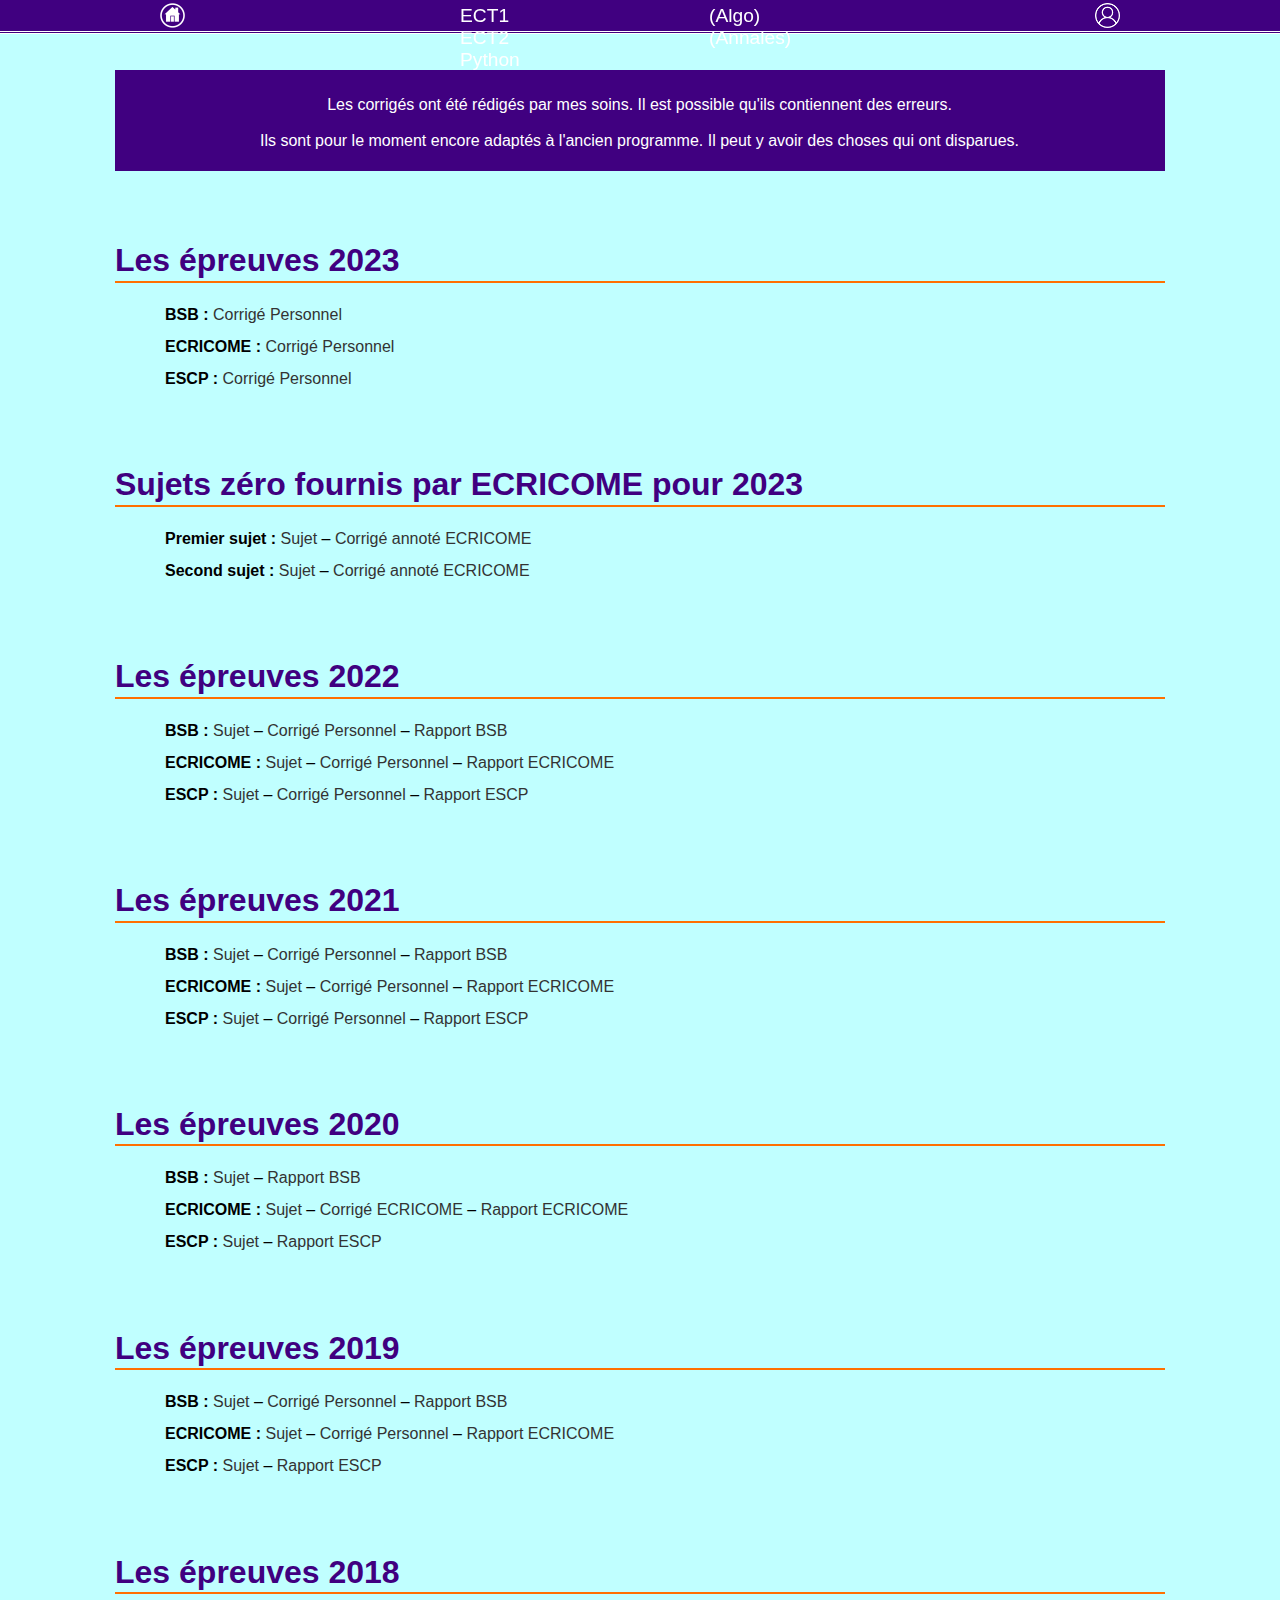
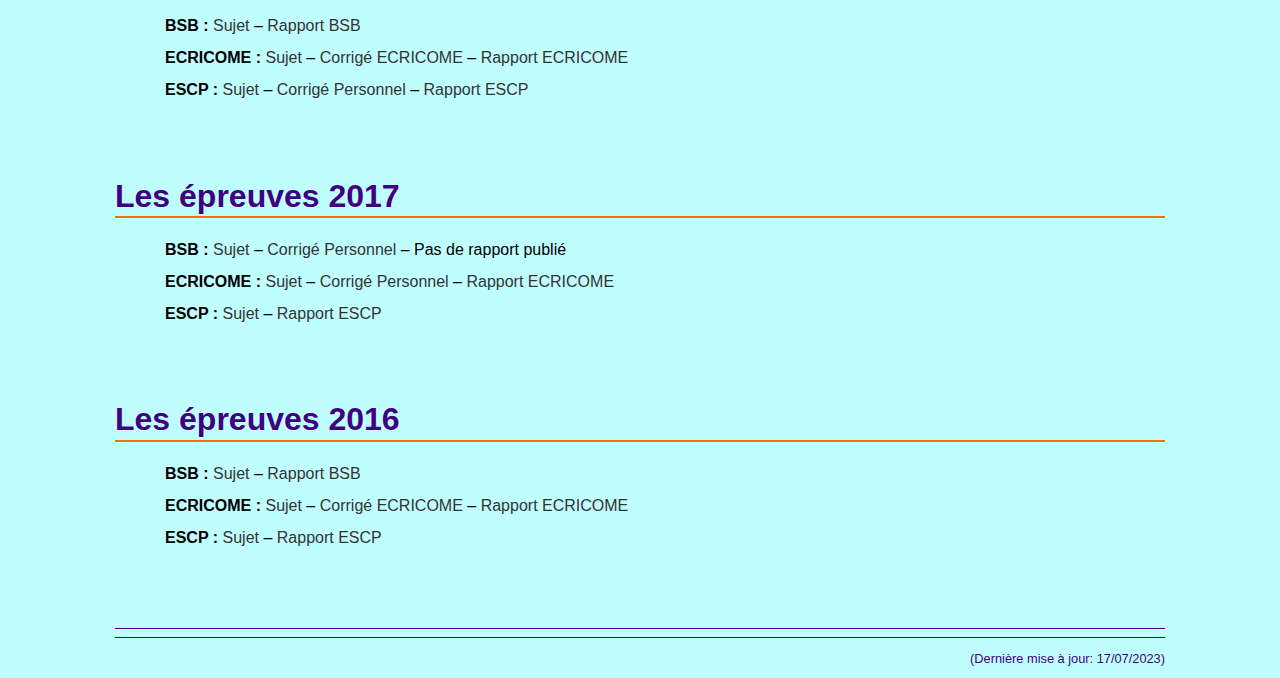
<file: Annales/MP.html>
<!DOCTYPE html>
<html>
  <head>
    <meta charset="utf-8" />
    <title>Alex Gélin &ndash; Annales</title>
    <link rel="stylesheet" href="../style.css"/>
    <link rel="shortcut icon" type="../image/x-icon" href="../img/favicon.ico"/>
  </head>

  <body>
    <div id="bloc_page">
      <nav>
	<div id="menu">
	  <div id="menu_left">
	    <ul>
	      <li><a href="../"><img src="../img/home.png" title="Back to main" alt="Back to main" /></a></li>
	    </ul>
	  </div>
	  <div id="menu_middle">
	    <ul>
	      <li><a href="../1A">ECT1</a><a href="../1A/#Algo">(Algo)</a></li></li>
	      &nbsp;&nbsp;&nbsp;&nbsp;&nbsp;&nbsp;&nbsp;&nbsp;&nbsp;&nbsp;
	      <li><a href="../2A">ECT2</a><a href=".">(Annales)</a></li>
	      &nbsp;&nbsp;&nbsp;&nbsp;&nbsp;&nbsp;&nbsp;&nbsp;&nbsp;&nbsp;
	      <li><a href="https://cocalc.com/static/app.html?anonymous=jupyter">Python</a></li>
	    </ul>
	  </div>
	  <div id="menu_right">
	    <ul>
	      <li><a href="https://alexgelin.fr/"><img src="../img/perso.png" title="Go to webpage" alt="Go to webpage"></a></li>
	    </ul>
	  </div>
	</div>
      </nav>



      <header>
	<div id="head">
	  <p class="txt">
	    <center>Les corrigés ont été rédigés par mes soins. Il est possible qu'ils contiennent des erreurs.</center></br>
	    <center>Ils sont pour le moment encore adaptés à l'ancien programme. Il peut y avoir des choses qui ont disparues.</center>
	  </p>
	</div>
      </header>


      
      <section>
	<h1>Les épreuves 2023</h1>
	<hr/>
	<p class="text">
	  <b>BSB :</b> <!-- <a href="2023/BSBs.pdf">Sujet</a>  &ndash; --> <a href="2023/BSBc.pdf">Corrigé Personnel</a> <!-- &ndash; <a href="2023/BSBr.pdf">Rapport BSB</a> --></br>
	  <b>ECRICOME :</b> <!-- <a href="2023/ECRs.pdf">Sujet</a>  &ndash; --> <a href="2023/ECRc.pdf">Corrigé Personnel</a> <!-- &ndash; <a href="2023/ECRr.pdf">Rapport ECRICOME</a> --></br>
	  <b>ESCP :</b> <!-- <a href="2023/ESCPs.pdf">Sujet</a>  &ndash; --> <a href="2023/ESCPc.pdf">Corrigé Personnel</a> <!-- &ndash; <a href="2023/ESCPr.pdf">Rapport ESCP</a> --></br>
	</p>

	<h1>Sujets zéro fournis par ECRICOME pour 2023</h1>
	<hr/>
	<p class="text">
	  <b>Premier sujet :</b> <a href="2023/ECR0s.pdf">Sujet</a>  &ndash; <a href="2023/ECR0c.pdf">Corrigé annoté ECRICOME</a></br>
	  <b>Second sujet :</b> <a href="2023/ECR00s.pdf">Sujet</a>  &ndash; <a href="2023/ECR00c.pdf">Corrigé annoté ECRICOME</a></br>
	</p>
	<h1>Les épreuves 2022</h1>
	<hr/>
	<p class="text">
	  <b>BSB :</b> <a href="2022/BSBs.pdf">Sujet</a>  &ndash; <a href="2022/BSBc.pdf">Corrigé Personnel</a> &ndash; <a href="2022/BSBr.pdf">Rapport BSB</a></br>
	  <b>ECRICOME :</b> <a href="2022/ECRs.pdf">Sujet</a>  &ndash; <a href="2022/ECRc.pdf">Corrigé Personnel</a> &ndash; <a href="2022/ECRr.pdf">Rapport ECRICOME</a></br>
	  <b>ESCP :</b> <a href="2022/ESCPs.pdf">Sujet</a>  &ndash; <a href="2022/ESCPc.pdf">Corrigé Personnel</a> &ndash; <a href="2022/ESCPr.pdf">Rapport ESCP</a></br>
	</p>

	<h1>Les épreuves 2021</h1>
	<hr/>
	<p class="text">
	  <b>BSB :</b> <a href="2021/BSBs.pdf">Sujet</a>  &ndash; <a href="2021/BSBc.pdf">Corrigé Personnel</a> &ndash; <a href="2021/BSBr.pdf">Rapport BSB</a></br>
	  <b>ECRICOME :</b> <a href="2021/ECRs.pdf">Sujet</a>  &ndash; <a href="2021/ECRc.pdf">Corrigé Personnel</a> &ndash; <a href="2021/ECRr.pdf">Rapport ECRICOME</a></br>
	  <b>ESCP :</b> <a href="2021/ESCPs.pdf">Sujet</a>  &ndash; <a href="2021/ESCPc.pdf">Corrigé Personnel</a> &ndash; <a href="2021/ESCPr.pdf">Rapport ESCP</a></br>
	</p>

	<h1>Les épreuves 2020</h1>
	<hr/>
	<p class="text">
	  <b>BSB :</b> <a href="2020/BSBs.pdf">Sujet</a>  &ndash; <!-- <a href="2020/BSBc.pdf">Corrigé Personnel</a> &ndash;  --><a href="2020/BSBr.pdf">Rapport BSB</a></br>
	  <b>ECRICOME :</b> <a href="2020/ECRs.pdf">Sujet</a>  &ndash; <a href="2020/ECRc.pdf">Corrigé ECRICOME</a> &ndash; <a href="2020/ECRr.pdf">Rapport ECRICOME</a></br>
	  <b>ESCP :</b> <a href="2020/ESCPs.pdf">Sujet</a>  &ndash; <!-- <a href="2020/ESCPc.pdf">Corrigé Personnel</a> &ndash;  --><a href="2020/ESCPr.pdf">Rapport ESCP</a></br>
	</p>

	<h1>Les épreuves 2019</h1>
	<hr/>
	<p class="text">
	  <b>BSB :</b> <a href="2019/BSBs.pdf">Sujet</a>  &ndash; <a href="2019/BSBc.pdf">Corrigé Personnel</a> &ndash; <a href="2019/BSBr.pdf">Rapport BSB</a></br>
	  <b>ECRICOME :</b> <a href="2019/ECRs.pdf">Sujet</a>  &ndash; <a href="2019/ECRc.pdf">Corrigé Personnel</a> &ndash; <a href="2019/ECRr.pdf">Rapport ECRICOME</a></br>
	  <b>ESCP :</b> <a href="2019/ESCPs.pdf">Sujet</a>  &ndash; <!-- <a href="2019/ESCPc.pdf">Corrigé Personnel</a> &ndash;  --><a href="2019/ESCPr.pdf">Rapport ESCP</a></br>
	</p>

	<h1>Les épreuves 2018</h1>
	<hr/>
	<p class="text">
	  <b>BSB :</b> <a href="2018/BSBs.pdf">Sujet</a>  &ndash; <!-- <a href="2018/BSBc.pdf">Corrigé Personnel</a> &ndash;  --><a href="2018/BSBr.pdf">Rapport BSB</a></br>
	  <b>ECRICOME :</b> <a href="2018/ECRs.pdf">Sujet</a>  &ndash; <a href="2018/ECRc.pdf">Corrigé ECRICOME</a> &ndash; <a href="2018/ECRr.pdf">Rapport ECRICOME</a></br>
	  <b>ESCP :</b> <a href="2018/ESCPs.pdf">Sujet</a>  &ndash; <a href="2018/ESCPc.pdf">Corrigé Personnel</a> &ndash; <a href="2018/ESCPr.pdf">Rapport ESCP</a></br>
	</p>

	<h1>Les épreuves 2017</h1>
	<hr/>
	<p class="text">
	  <b>BSB :</b> <a href="2017/BSBs.pdf">Sujet</a>  &ndash; <a href="2017/BSBc.pdf">Corrigé Personnel</a> &ndash; Pas de rapport publié</br>
	  <b>ECRICOME :</b> <a href="2017/ECRs.pdf">Sujet</a>  &ndash; <a href="2017/ECRc.pdf">Corrigé Personnel</a> &ndash; <a href="2017/ECRr.pdf">Rapport ECRICOME</a></br>
	  <b>ESCP :</b> <a href="2017/ESCPs.pdf">Sujet</a>  &ndash; <!-- <a href="2017/ESCPc.pdf">Corrigé Personnel</a> &ndash;  --><a href="2017/ESCPr.pdf">Rapport ESCP</a></br>
	</p>

	<h1>Les épreuves 2016</h1>
	<hr/>
	<p class="text">
	  <b>BSB :</b> <a href="2016/BSBs.pdf">Sujet</a>  &ndash; <!-- <a href="2016/BSBc.pdf">Corrigé Personnel</a> &ndash;  --><a href="2016/BSBr.pdf">Rapport BSB</a></br>
	  <b>ECRICOME :</b> <a href="2016/ECRs.pdf">Sujet</a>  &ndash; <a href="2016/ECRc.pdf">Corrigé ECRICOME</a> &ndash; <a href="2016/ECRr.pdf">Rapport ECRICOME</a></br>
	  <b>ESCP :</b> <a href="2016/ESCPs.pdf">Sujet</a>  &ndash; <!-- <a href="2016/ESCPc.pdf">Corrigé Personnel</a> &ndash;  --><a href="2016/ESCPr.pdf">Rapport ESCP</a></br>
	</p>

	<!-- <p class="text" style="text-align:center"> -->
	<!-- En attente pour l'année prochaine... -->
	<!-- </p> -->
      </section>
      
      <hr />
      <hr />
      
      <footer>
	<p>(Dernière mise à jour: 17/07/2023)</p>
      </footer>
    </div>
  </body>
</html>
</file>
<file: style.css>
body
{
    color: #000000;
    font-family: sans-serif;
    background-color: #C0FFFF;
}

#bloc_page
{
    min-width: 800px;
    max-width: 1050px;
    margin: auto;
}

nav
{
    display: block;
    position: fixed;
    top: 0px;
    left: 0px;
    vertical-align: top;
    background-color: #400080;
    color: #FFFFFF;
    border-bottom: 3px #FFFFFF double;
    height: 30px;
    width: 100%;
    padding-bottom: 1px;
    z-index:1;
}

nav #menu
{
    min-width: 800px;
    max-width: 1000px;
    margin: auto;
    position: relative;
    color: #FFFFFF;
    font-size:1.2em;
}

nav #menu_left
{
    display: inline-block;
    position: absolute;
    top: 0px;
    left: 0px;
    text-align: left;
    padding-top: 3px;
    padding-bottom: 2px;
}

nav #menu_middle
{
    display: inline-block;
    position: absolute;
    top: 0px;
    left: 200px;
    text-align: middle;
    padding-top: 5px;
    padding-bottom: 5px;
}

nav #menu_right
{
    display: inline-block;
    position: absolute;
    top: 0px;
    right: 0px;
    text-align: right;
    padding-top: 3px;
    padding-bottom: 2px;
}

nav ul
{
    list-style-type:none;
    padding-left: 0px;
    margin-top: 0px;
    margin-bottom: 0px;
}

nav li
{
    display: inline-block;
}

#menu li
{
    padding-left: 20px;
    padding-right: 20px;
}

#menu_middle a
{
    color: #FFFFFF;
    padding: 100px 100px;
    text-decoration: none;
}

#menu_middle a:hover
{
    color: #777777; 
}

header
{
    position: relative;
    background-color: #400080;
    color: #FFFFFF;
    width: 100%;
    margin-top: 70px;
}

#head
{
    display: inline-block;
    width: 98%;
    padding-top: 10px;
    padding-bottom: 5px;
    padding-left: 10px;
    padding-right: 10px;
    vertical-align: top;
}


header h1
{
    font-size: 2em;
    text-align : center
}

.txt
{

    text-align : justify;
}


header a
{
    color: #FFFFFF;
    text-decoration: none;
}

header a:hover
{
    color:#777777;
}

header a:visited
{
    color: #FFFFFF;
}

section
{
    display: inline-block;
    width: 100%;
    padding-bottom: 50px;
}

section h1
{
    color:  #400080;
    padding-top: 50px;
}

section h3
{
    color:  #400080;
    text-align : center
}

.text
{
    text-align:justify;
    padding-left: 50px;
    line-height: 2em;
}

.sc
{
    font-variant: small-caps;
}

section a
{
    text-decoration: none;
    color: #333333;
}

section a:hover
{
    color: #777777;
}

section a:visited
{
    color: #333333;
}

section li
{
    margin-bottom: 15px;
    list-style-image: url('img/puce.png');
}

section hr /*lignes orange*/
{
    height: 2px;
    background-color: #FF7000;
    color: #FF7000;
    border: none;
    margin-top: -20px;
}

hr /*2 lignes en bas*/
{
    height: 1px;
    background-color: #400080;
    color: #400080;
    border: none;
}

.date_110
{
    display: inline-block;
    text-align:center;
    width:110px;
}

.date_130
{
    display: inline-block;
    text-align:center;
    width:130px;
}

h1[id="top"]
{
    padding-top: 10px;
    margin-top: -10px;
}

footer
{
    font-size: 0.8em;
    text-align: right;
    color: #400080;
}
</file>
